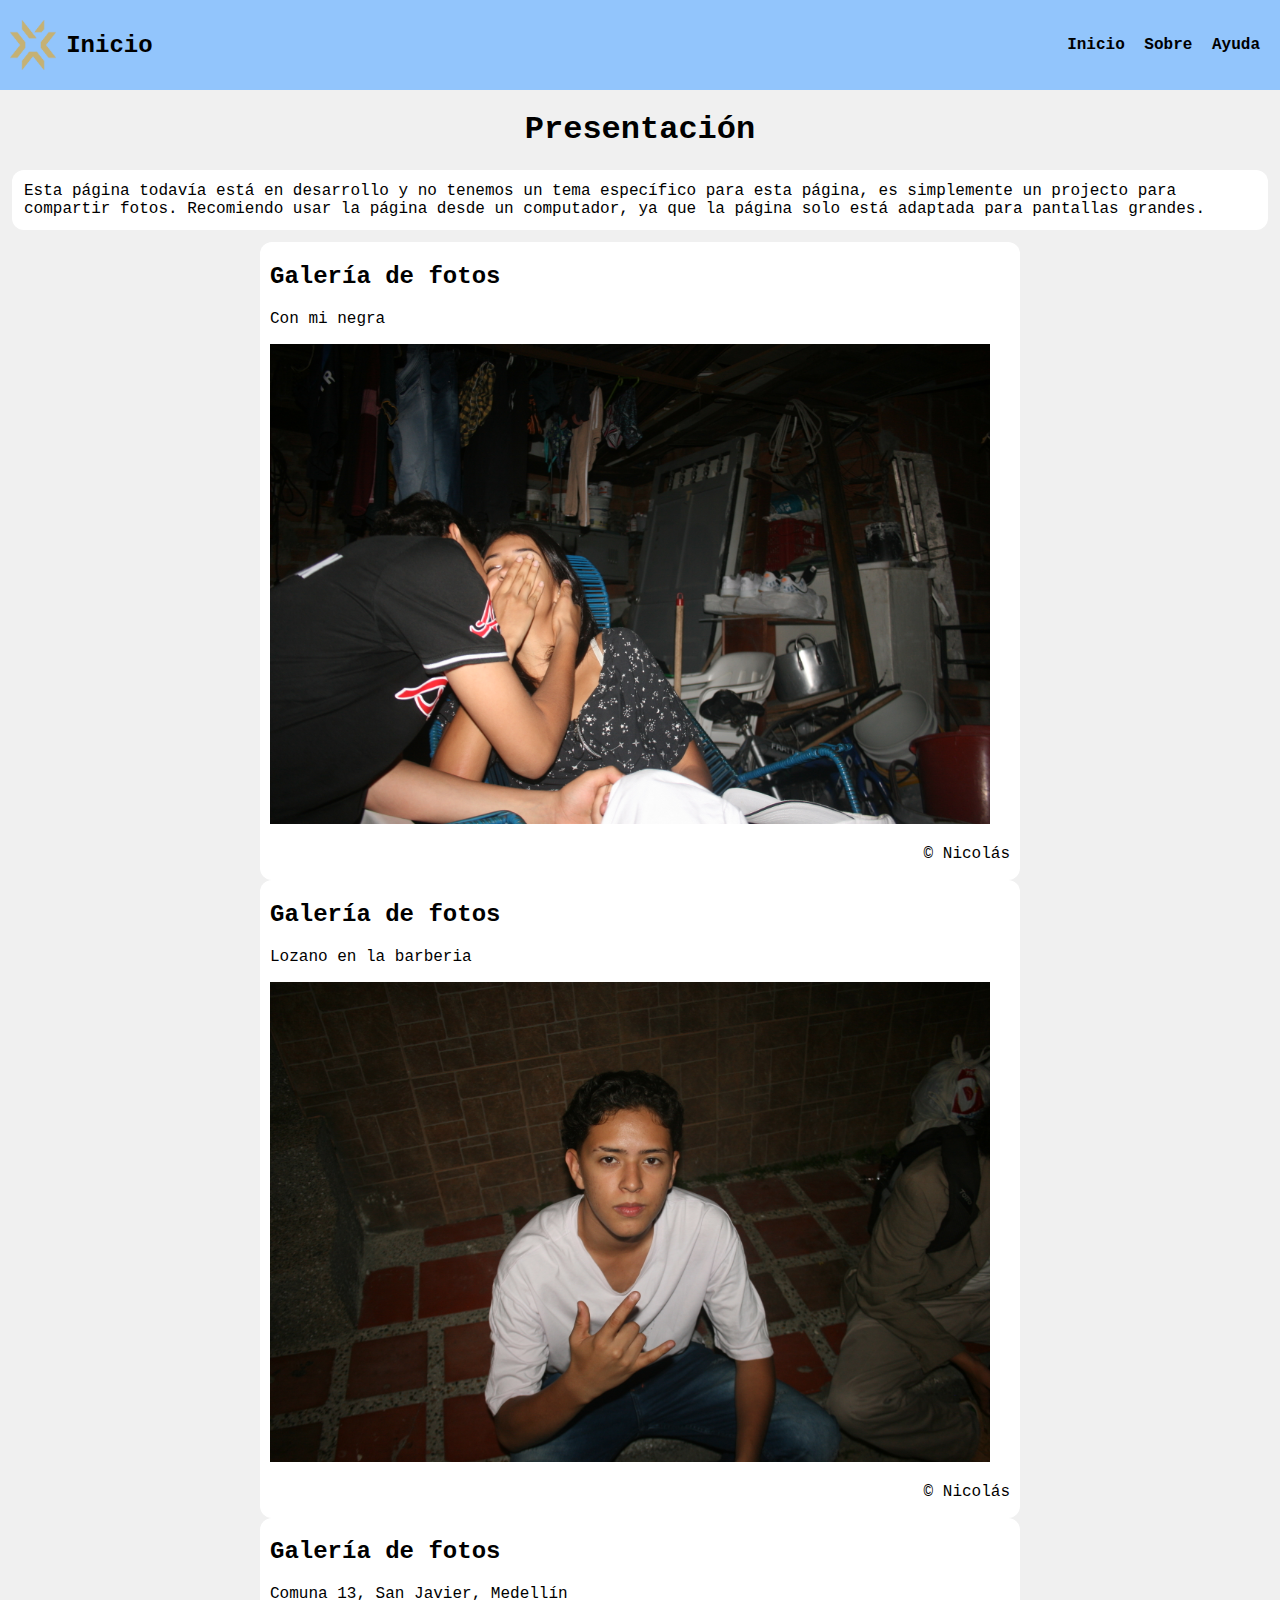
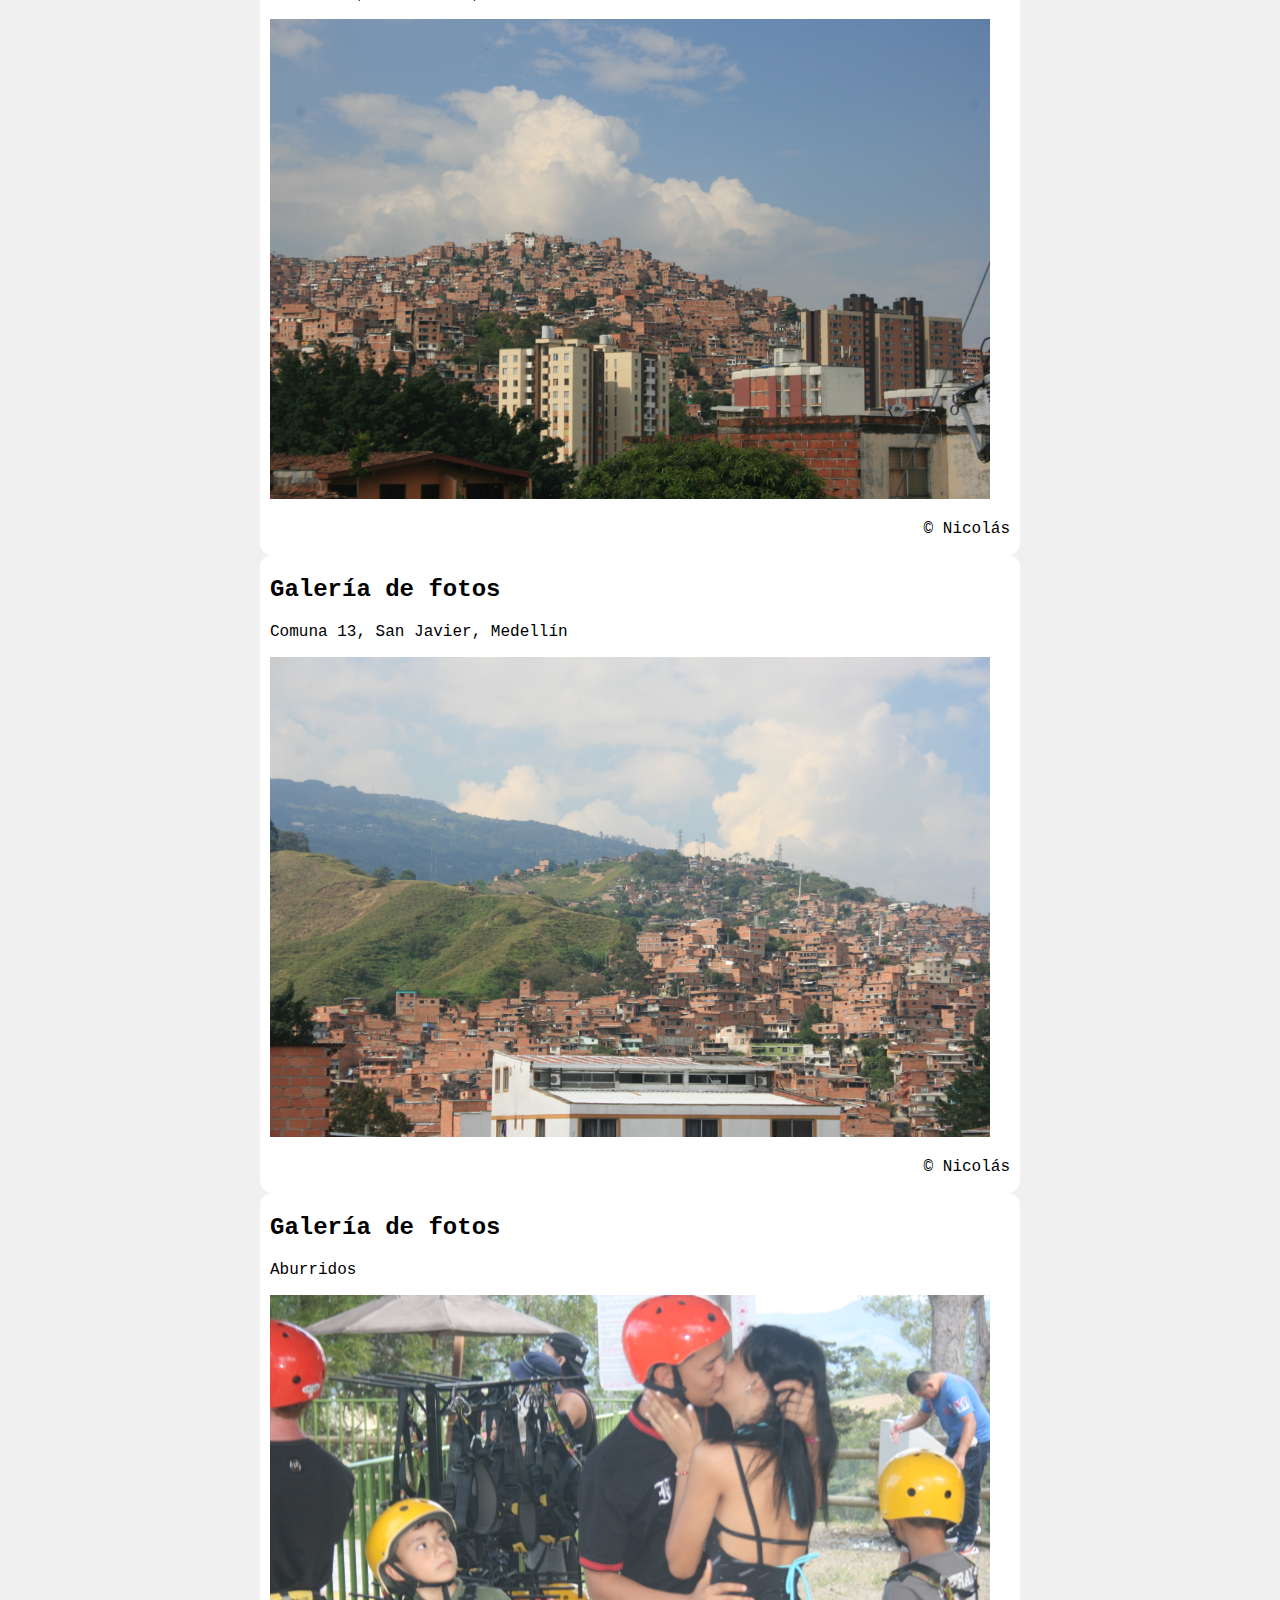
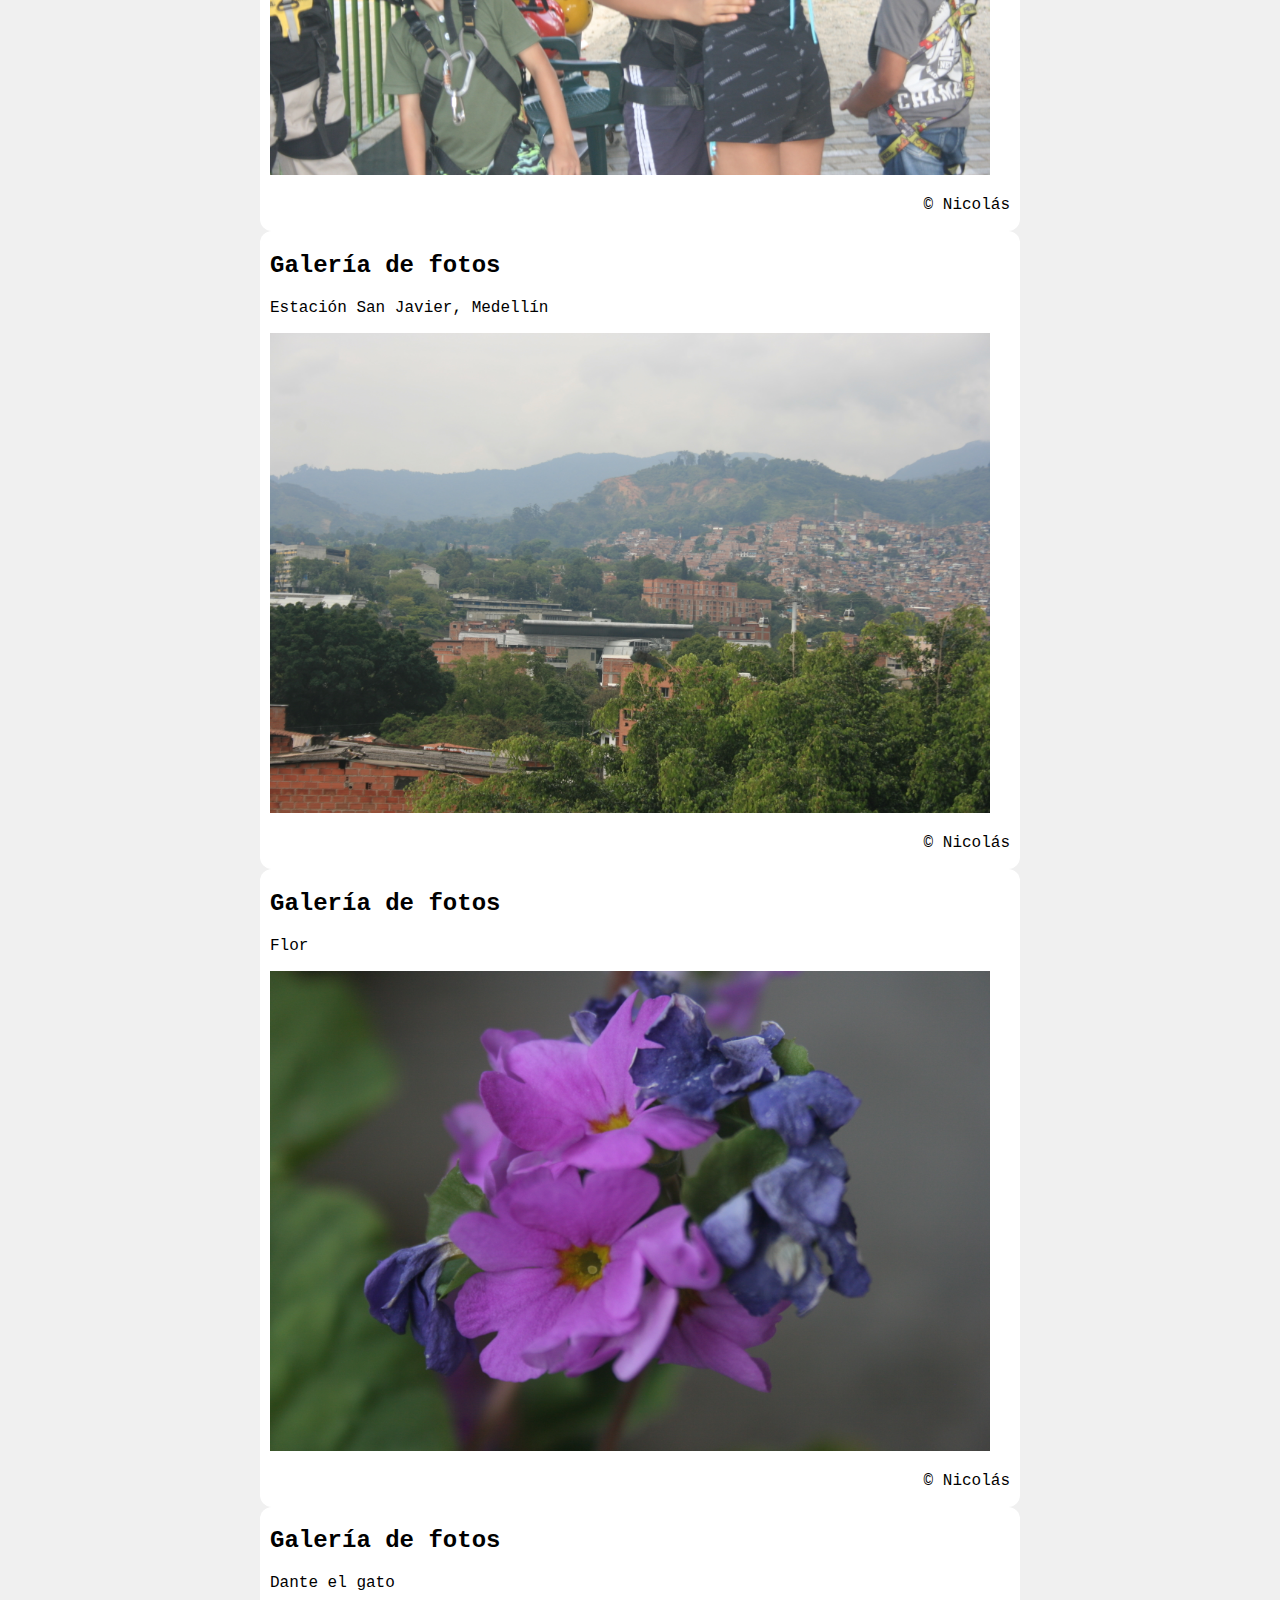
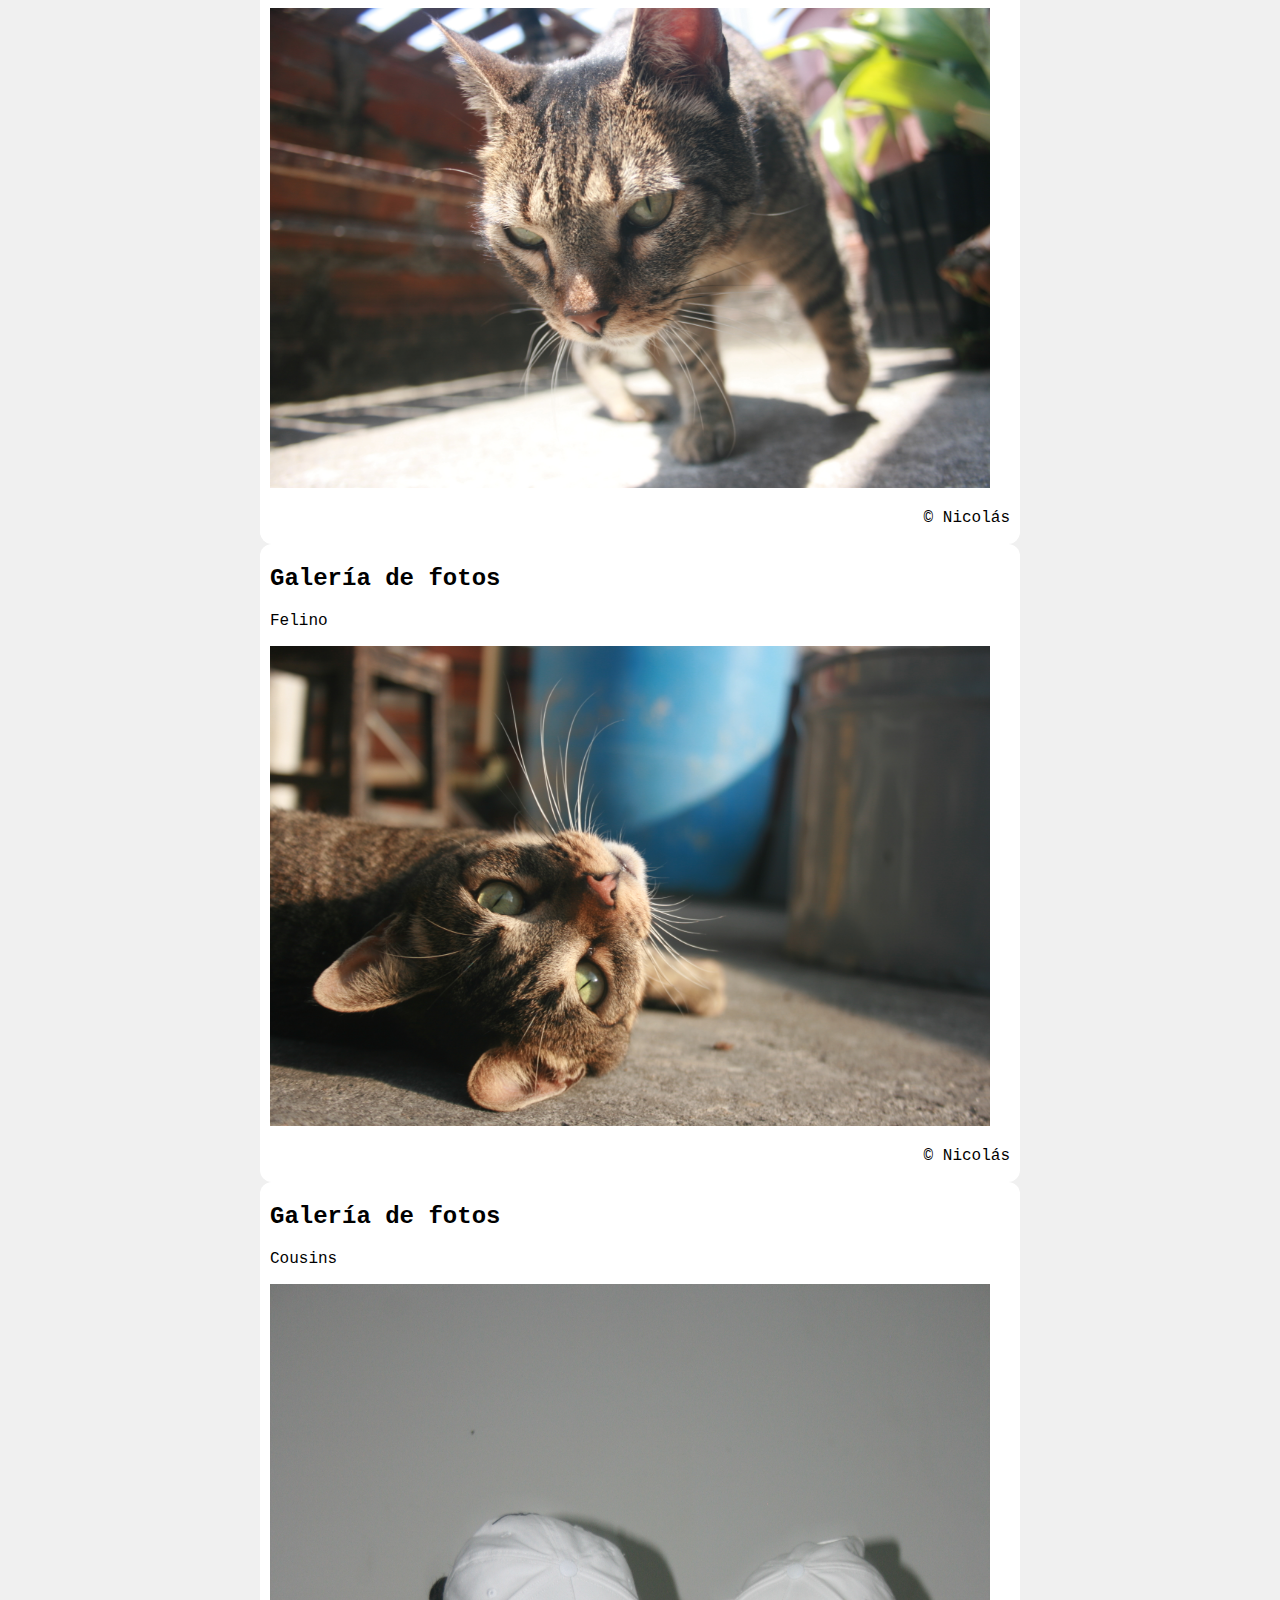
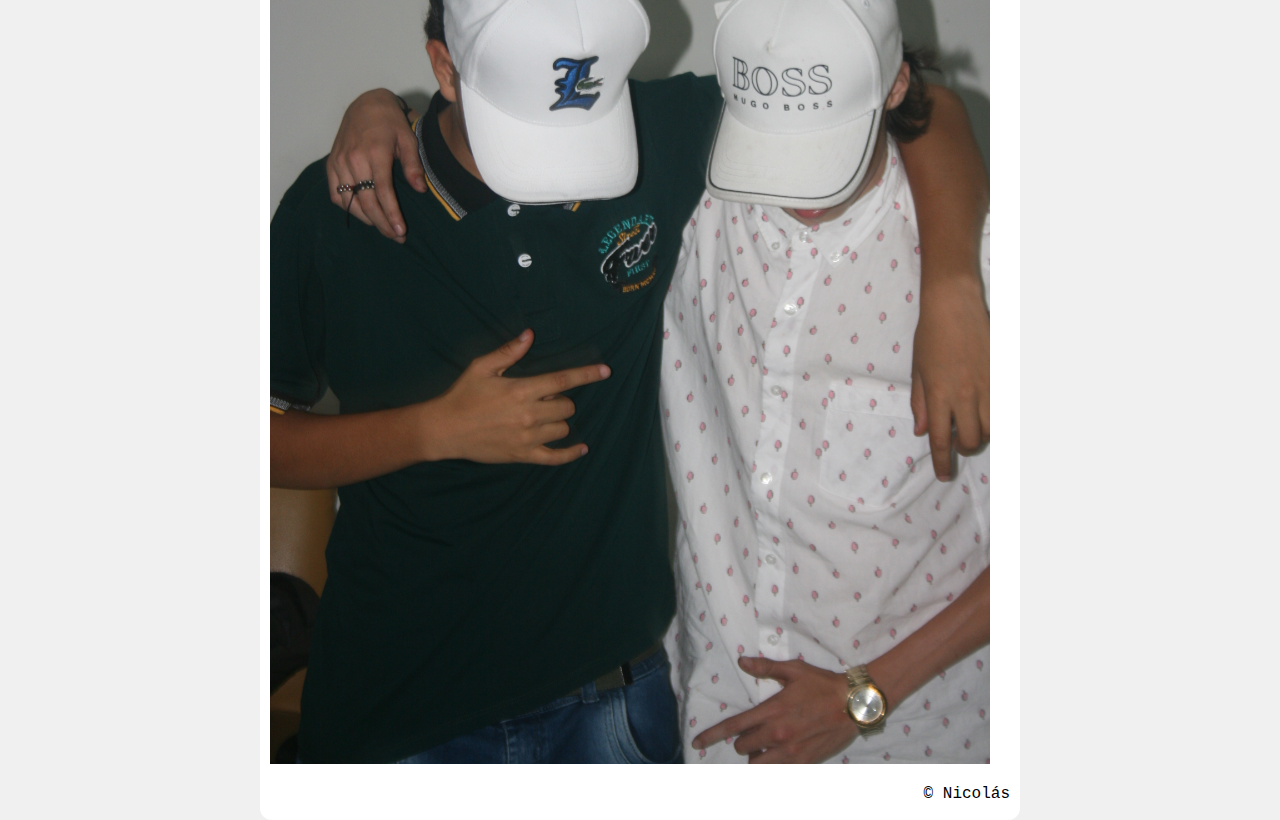
<file: index.html>
<!DOCTYPE html>
<html lang="es">
<head>
    <meta charset="UTF-8">
    <meta http-equiv="X-UA-Compatible" content="IE=edge">
    <meta name="viewport" content="width=device-width, initial-scale=1.0">
    <title>Inicio</title>
    <link rel="stylesheet" href="style.css">
</head>
<body>
    <header>
        <a href="index.html" class="logo">
            <img src="Dorado.png" alt="Logo" class="logo-img">
            <h2 class="logo-nombre">Inicio</h2>
        </a>
        <nav>
            <a href="" class="nav-link">Inicio</a>
            <a href="" class="nav-link">Sobre</a>
            <a href="" class="nav-link">Ayuda</a>
        </nav>  
    </header>
    <h1 id="titulo1">Presentación</h1>
    <nav>
        <p class="texto1">Esta página todavía está en desarrollo y no tenemos un tema específico para esta página, es simplemente un projecto para compartir fotos. Recomiendo usar la página desde un computador, ya que la página solo está adaptada para pantallas grandes.
        </p>   
    </nav>
    <nav class="imagen-portada">
        <h2 id="titulo2">Galería de fotos</h2>
        <p>Con mi negra</p>
        <img src="IMG_4147.JPG"  width="720px" alt="Aqui hay una imagen" title="Banner de Kaldninecs" class="imagen1">
        <p id="parrafo">© Nicolás</p>
    </nav> 
    <nav class="imagen-portada">
        <h2 id="titulo2">Galería de fotos</h2>
        <p>Lozano en la barberia</p>
        <img src="IMG_3885.JPG"  width="720px" alt="Aqui hay una imagen" title="Banner de Kaldninecs" class="imagen1">
        <p id="parrafo">© Nicolás</p>
    </nav> 
    <nav class="imagen-portada">
        <h2 id="titulo2">Galería de fotos</h2>
        <p>Comuna 13, San Javier, Medellín</p>
        <img src="IMG_3963.JPG"  width="720px" alt="Aqui hay una imagen" title="Banner de Kaldninecs" class="imagen1">
        <p id="parrafo">© Nicolás</p>
    </nav> 
    <nav class="imagen-portada">
        <h2 id="titulo2">Galería de fotos</h2>
        <p>Comuna 13, San Javier, Medellín</p>
        <img src="IMG_3965.JPG"  width="720px" alt="Aqui hay una imagen" title="Banner de Kaldninecs" class="imagen1">
        <p id="parrafo">© Nicolás</p>
    </nav> 
    <nav class="imagen-portada">
        <h2 id="titulo2">Galería de fotos</h2>
        <p>Aburridos</p>
        <img src="IMG_4130.JPG"  width="720px" alt="Aqui hay una imagen" title="Banner de Kaldninecs" class="imagen1">
        <p id="parrafo">© Nicolás</p>
    </nav> 
    <nav class="imagen-portada">
        <h2 id="titulo2">Galería de fotos</h2>
        <p>Estación San Javier, Medellín</p>
        <img src="IMG_3812.JPG"  width="720px" alt="Aqui hay una imagen" title="Banner de Kaldninecs" class="imagen1">
        <p id="parrafo">© Nicolás</p>
    </nav>
    <nav class="imagen-portada">
        <h2 id="titulo2">Galería de fotos</h2>
        <p>Flor</p>
        <img src="IMG_3630.JPG"  width="720px" alt="Aqui hay una imagen" title="Banner de Kaldninecs" class="imagen1">
        <p id="parrafo">© Nicolás</p>
    </nav>
    <nav class="imagen-portada">
        <h2 id="titulo2">Galería de fotos</h2>
        <p>Dante el gato</p>
        <img src="IMG_3649.JPG"  width="720px" alt="Aqui hay una imagen" title="Banner de Kaldninecs" class="imagen1">
        <p id="parrafo">© Nicolás</p>
    </nav>
    <nav class="imagen-portada">
        <h2 id="titulo2">Galería de fotos</h2>
        <p>Felino</p>
        <img src="IMG_3643.JPG"  width="720px" alt="Aqui hay una imagen" title="Banner de Kaldninecs" class="imagen1">
        <p id="parrafo">© Nicolás</p>
    </nav>
    <nav class="imagen-portada">
        <h2 id="titulo2">Galería de fotos</h2>
        <p>Cousins</p>
        <img src="IMG_4055.JPG"  width="720px" alt="Aqui hay una imagen" title="Banner de Kaldninecs" class="imagen1">
        <p id="parrafo">© Nicolás</p>
    </nav>
</body>
</html>
</file>
<file: style.css>
body {
    font-family: 'Courier New', Courier, monospace;
    margin: 0;
    padding: 0;
    background-color: #f0f0f0;
}

a {
    text-decoration: none;
    color: black;
}

header {
    display: flex;
    min-height: 70px;
    background-color: #92c5fc;
    justify-content: space-between;
    align-items: center;
    padding: 10px;
}

.logo {
    display: flex;
    align-items: center;
}

.logo img {
    height: 50px;
    margin-right: 10px;
}

nav a {
    font-weight: 600;
    padding-right: 10px;
}

nav a:hover {
    color: white;
}

#titulo1 {
    text-align: center;
    position: relative;
    color: black;
}

.texto1 {
    margin: 12px;
    background-color: #fff;
    border-radius: 12px;
    padding: 12px;
}


.imagen1 {
    background-image: url(IMG_4147.JPG);
}

.imagen-portada {
    transition: box-shadow 0.3s ease;
    width: 740px;
    margin: 0 auto;
    background-color: white;
    border-radius: 12px;    
    padding: 1px 10px;
    cursor: pointer;
}

.imagen-portada:hover {
    box-shadow: 0 0.1rem 0.4rem #000000;   
}

#parrafo {
    text-align: right;
}

@media (max-width:700px){
    header{
        flex-direction: column;
    }

    nav{
        padding: 10px 0px;
    }
}
</file>
